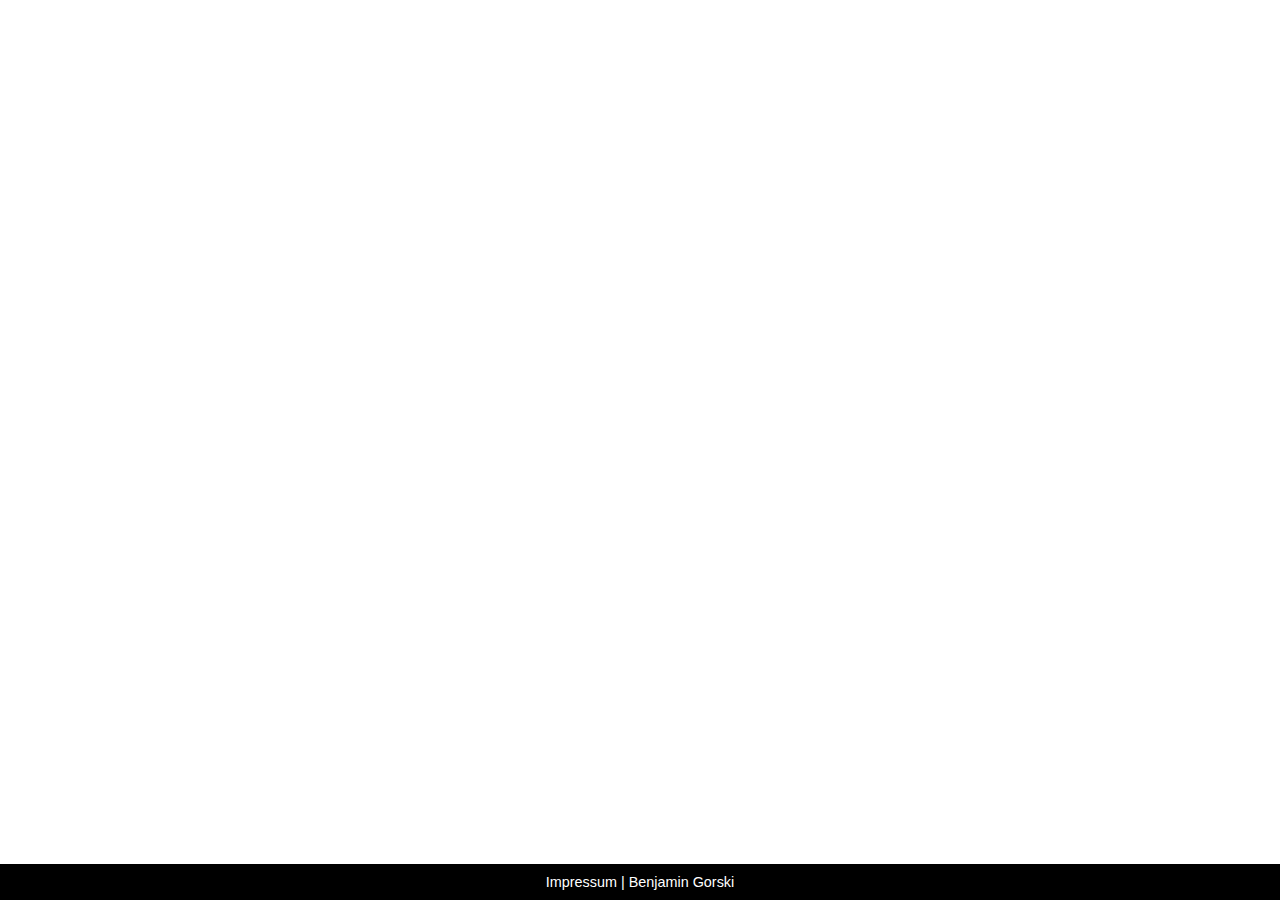
<file: index.html>
<!DOCTYPE html>
<html lang="en">
<head>
    <meta charset="UTF-8">
    <meta name="viewport" content="width=device-width, initial-scale=1.0">
    <title>Portfolio</title>
    <style>
        /* Basic CSS for full-screen video */
        * {
            margin: 0;
            padding: 0;
            box-sizing: border-box;
        }
        
        body, html {
            height: 100%;
            overflow: hidden;
            font-family: Arial, sans-serif;
        }
        
        .video-container {
            position: relative;
            width: 100%;
            height: 100%;
            overflow: hidden;
        }
        
        .video {
            position: absolute;
            top: 0;
            left: 0;
            width: 100%;
            height: 100%;
            display: none; /* Hidden by default */
        }
        
        .video.visible {
            display: block;
        }
        
        /* Centered buttons */
        .center-buttons {
            position: absolute;
            top: 50%;
            left: 50%;
            transform: translate(-50%, -50%);
            text-align: center;
        }
        
        .button {
            color: white;
            font-size: 2em;
            font-weight: bold;
            text-decoration: none;
            margin: 10px;
        }
        
        footer {
            position: fixed;
            bottom: 0;
            width: 100%;
            background-color: black;
            color: white;
            text-align: center;
            padding: 10px;
            font-size: 0.9em;
        }
    </style>
</head>
<body>
    <div class="video-container">
        <!-- Intro Video -->
        <div id="introVideo" class="video visible">
            <iframe id="introIframe" src="https://www.youtube.com/embed/T66qg6kguV8?enablejsapi=1&autoplay=1&mute=1&controls=0" frameborder="0" allow="autoplay; encrypted-media" allowfullscreen></iframe>
        </div>
        
        <!-- Loop Video -->
        <div id="loopVideo" class="video">
            <iframe id="loopIframe" src="https://www.youtube.com/embed/Tvv0CZcj4Ic?enablejsapi=1&autoplay=1&mute=1&controls=0&loop=1&playlist=Tvv0CZcj4Ic" frameborder="0" allow="autoplay; encrypted-media" allowfullscreen></iframe>
        </div>
    </div>
    
    <div class="center-buttons">
        <a href="portfolio.html" class="button">Portfolio</a>
        <a href="about.html" class="button">Über mich</a>
    </div>
    
    <footer>
        Impressum | Benjamin Gorski
    </footer>

    <!-- YouTube IFrame API -->
    <script src="https://www.youtube.com/iframe_api"></script>

    <script>
        let introPlayer, loopPlayer;

        function onYouTubeIframeAPIReady() {
            // Initialize the Intro video player
            introPlayer = new YT.Player('introIframe', {
                events: {
                    'onStateChange': onPlayerStateChange
                }
            });

            // Initialize the Loop video player
            loopPlayer = new YT.Player('loopIframe', {
                events: {
                    'onReady': onLoopPlayerReady
                }
            });
        }

        function onPlayerStateChange(event) {
            // When the intro video ends
            if (event.data === YT.PlayerState.ENDED) {
                // Hide the intro video and show the loop video
                document.getElementById('introVideo').classList.remove('visible');
                document.getElementById('loopVideo').classList.add('visible');
                
                // Play the loop video
                loopPlayer.playVideo();
            }
        }

        function onLoopPlayerReady(event) {
            // Mute the loop video (in case it isn’t already)
            loopPlayer.mute();
        }
    </script>
</body>
</html>
</file>
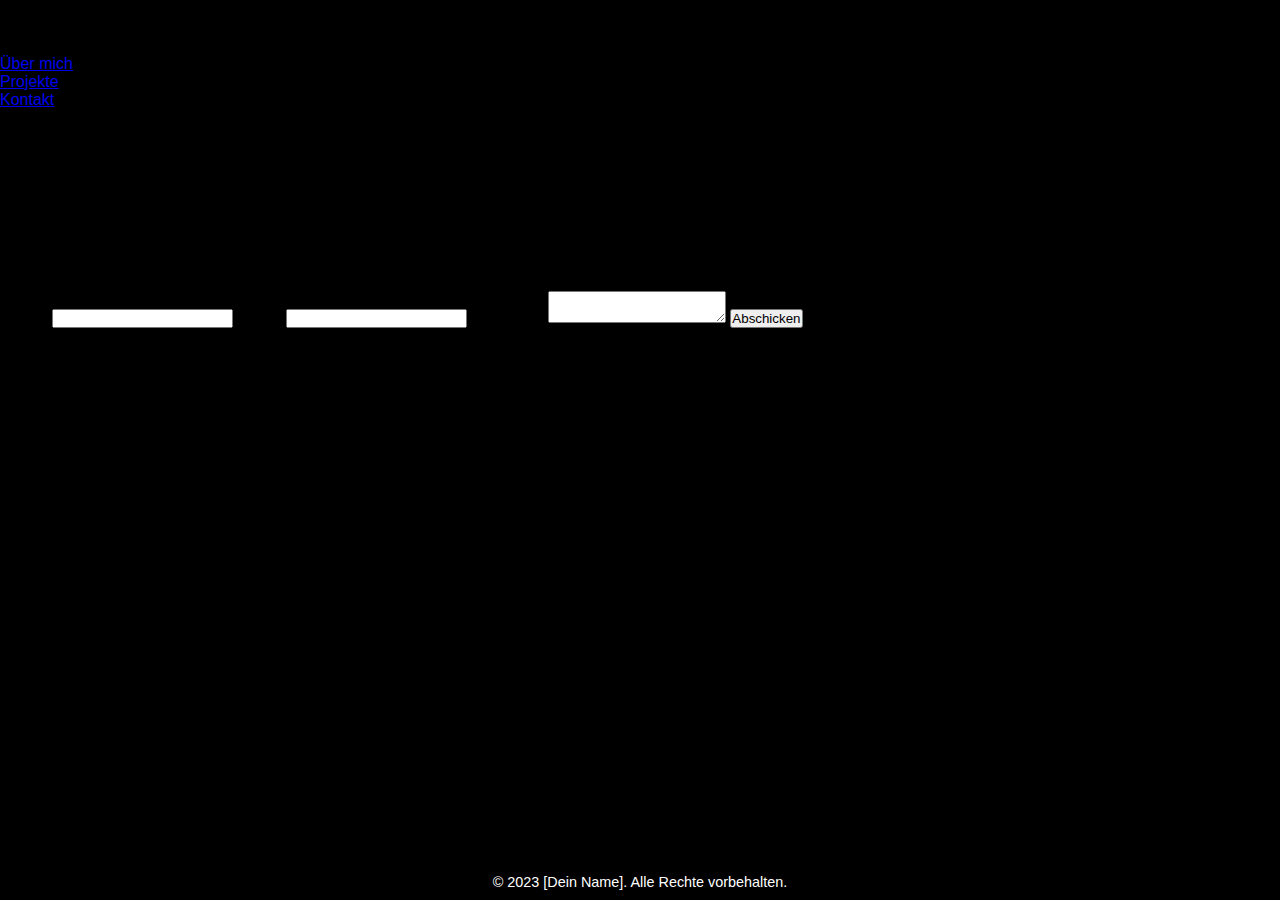
<file: HTML.html>
<!DOCTYPE html>
<html lang="de">
<head>
    <meta charset="UTF-8">
    <meta name="viewport" content="width=device-width, initial-scale=1.0">
    <title>Mein Portfolio</title>
    <link rel="stylesheet" href="style.css">
</head>
<body>

    <!-- Header Section -->
    <header>
        <h1>Willkommen zu meinem Portfolio</h1>
        <p>Ich bin [Dein Name], ein(e) [Dein Beruf]</p>
        <nav>
            <ul>
                <li><a href="#about">Über mich</a></li>
                <li><a href="#projects">Projekte</a></li>
                <li><a href="#contact">Kontakt</a></li>
            </ul>
        </nav>
    </header>

    <!-- Über mich Section -->
    <section id="about">
        <h2>Über mich</h2>
        <p>Hier kannst du etwas über dich selbst schreiben, deine Qualifikationen, Interessen oder Erfahrung.</p>
    </section>

    <!-- Projekte Section -->
    <section id="projects">
        <h2>Projekte</h2>
        <div class="project">
            <h3>Projekt 1</h3>
            <p>Beschreibung des Projekts. Was ist das Ziel, was wurde erreicht?</p>
        </div>
        <div class="project">
            <h3>Projekt 2</h3>
            <p>Beschreibung des Projekts. Was ist das Ziel, was wurde erreicht?</p>
        </div>
        <!-- Weitere Projekte hinzufügen -->
    </section>

    <!-- Kontakt Section -->
    <section id="contact">
        <h2>Kontakt</h2>
        <form id="contact-form">
            <label for="name">Name:</label>
            <input type="text" id="name" name="name" required>
            
            <label for="email">Email:</label>
            <input type="email" id="email" name="email" required>
            
            <label for="message">Nachricht:</label>
            <textarea id="message" name="message" required></textarea>
            
            <button type="submit">Abschicken</button>
        </form>
    </section>

    <!-- Footer -->
    <footer>
        <p>&copy; 2023 [Dein Name]. Alle Rechte vorbehalten.</p>
    </footer>

    <!-- JavaScript -->
    <script src="script.js"></script>
</body>
</html>
</file>
<file: style.css>
* {
    margin: 0;
    padding: 0;
    box-sizing: border-box;
}

body, html {
    height: 100%;
    overflow: hidden;
    font-family: Arial, sans-serif;
    background-color: black; /* Ensures a dark background */
}

.video-container {
    position: fixed; /* Fullscreen fixed positioning */
    top: 0;
    left: 0;
    width: 100%;
    height: 100%;
    overflow: hidden;
    z-index: 0; /* Ensures video is at the bottom */
}

.video {
    position: absolute;
    top: 0;
    left: 0;
    width: 100vw;  /* Full width of the viewport */
    height: 100vh; /* Full height of the viewport */
    overflow: hidden;
    opacity: 0;
    transition: opacity 0.5s ease;
}

.video.visible {
    opacity: 1;  /* Make the video visible */
}

.video iframe {
    width: 100%;  /* Full width of the video container */
    height: 100%; /* Full height of the video container */
    border: none;
    position: absolute;
    top: 0;
    left: 0;
}

.center-buttons {
    position: absolute;
    top: 50%;
    left: 50%;
    transform: translate(-50%, -50%);
    text-align: center;
    z-index: 1;  /* Ensure buttons appear above the video */
}

.button {
    color: white;
    font-size: 2em;
    font-weight: bold;
    text-decoration: none;
    margin: 10px;
}

footer {
    position: fixed;
    bottom: 0;
    width: 100%;
    background-color: black;
    color: white;
    text-align: center;
    padding: 10px;
    font-size: 0.9em;
    z-index: 1; /* Ensure footer is above video */
}
</file>
